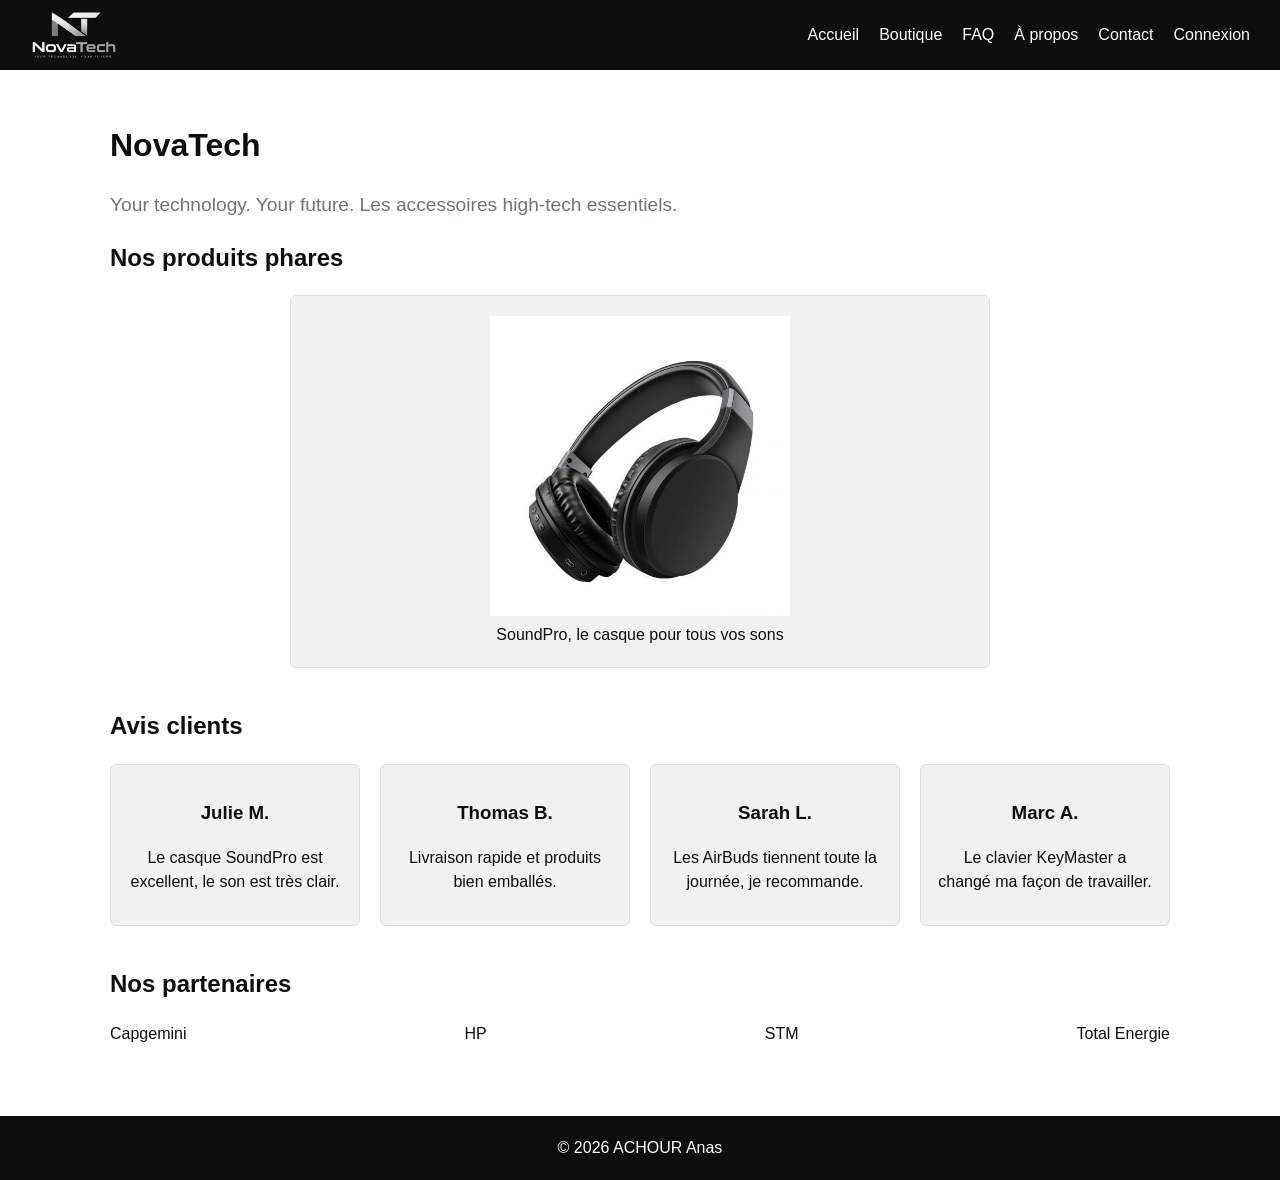
<file: index.html>
<!DOCTYPE html>
<html lang="fr">
<head>
    <meta charset="utf-8">
    <meta name="viewport" content="width=device-width, initial-scale=1">
    <title>Accueil - NovaTech</title>
    <link rel="stylesheet" href="css/style.css">
</head>
<body>
    <header class="navbar">
        <a href="index.html" class="navbar-brand">
            <img src="images/logo.png" alt="NovaTech, retour à l'accueil" height="50">
        </a>
        <nav>
            <ul class="nav">
                <li><a href="index.html">Accueil</a></li>
                <li><a href="boutique.html">Boutique</a></li>
                <li><a href="faq.html">FAQ</a></li>
                <li><a href="a-propos.html">À propos</a></li>
                <li><a href="contact.html">Contact</a></li>
                <li><a href="connexion.html">Connexion</a></li>
            </ul>
        </nav>
    </header>

    <main class="container">
        <h1>NovaTech</h1>
        <p class="lead">Your technology. Your future. Les accessoires high-tech essentiels.</p>

        <section>
            <h2>Nos produits phares</h2>
            <div class="carousel">
                <figure class="slide">
                    <img src="images/soundpro.jpg" alt="Casque SoundPro" width="300" height="300">
                    <figcaption>SoundPro, le casque pour tous vos sons</figcaption>
                </figure>
                <figure class="slide">
                    <img src="images/keymaster.jpg" alt="Clavier KeyMaster" width="300" height="300">
                    <figcaption>KeyMaster, le clavier mécanique</figcaption>
                </figure>
                <figure class="slide">
                    <img src="images/fitwatch.jpg" alt="Montre FitWatch" width="300" height="300">
                    <figcaption>FitWatch, la montre connectée</figcaption>
                </figure>
            </div>
        </section>

        <section>
            <h2>Avis clients</h2>
            <div class="row">
                <article class="card">
                    <h3>Julie M.</h3>
                    <p>Le casque SoundPro est excellent, le son est très clair.</p>
                </article>
                <article class="card">
                    <h3>Thomas B.</h3>
                    <p>Livraison rapide et produits bien emballés.</p>
                </article>
                <article class="card">
                    <h3>Sarah L.</h3>
                    <p>Les AirBuds tiennent toute la journée, je recommande.</p>
                </article>
                <article class="card">
                    <h3>Marc A.</h3>
                    <p>Le clavier KeyMaster a changé ma façon de travailler.</p>
                </article>
            </div>
        </section>

        <section>
            <h2>Nos partenaires</h2>
            <div class="partners">
                <span>Capgemini</span>
                <span>HP</span>
                <span>STM</span>
                <span>Total Energie</span>
            </div>
        </section>
    </main>

    <footer class="footer">
        <a href="mailto:09.anasachour@gmail.com">&copy; 2026 ACHOUR Anas</a>
    </footer>
</body>
</html>
</file>
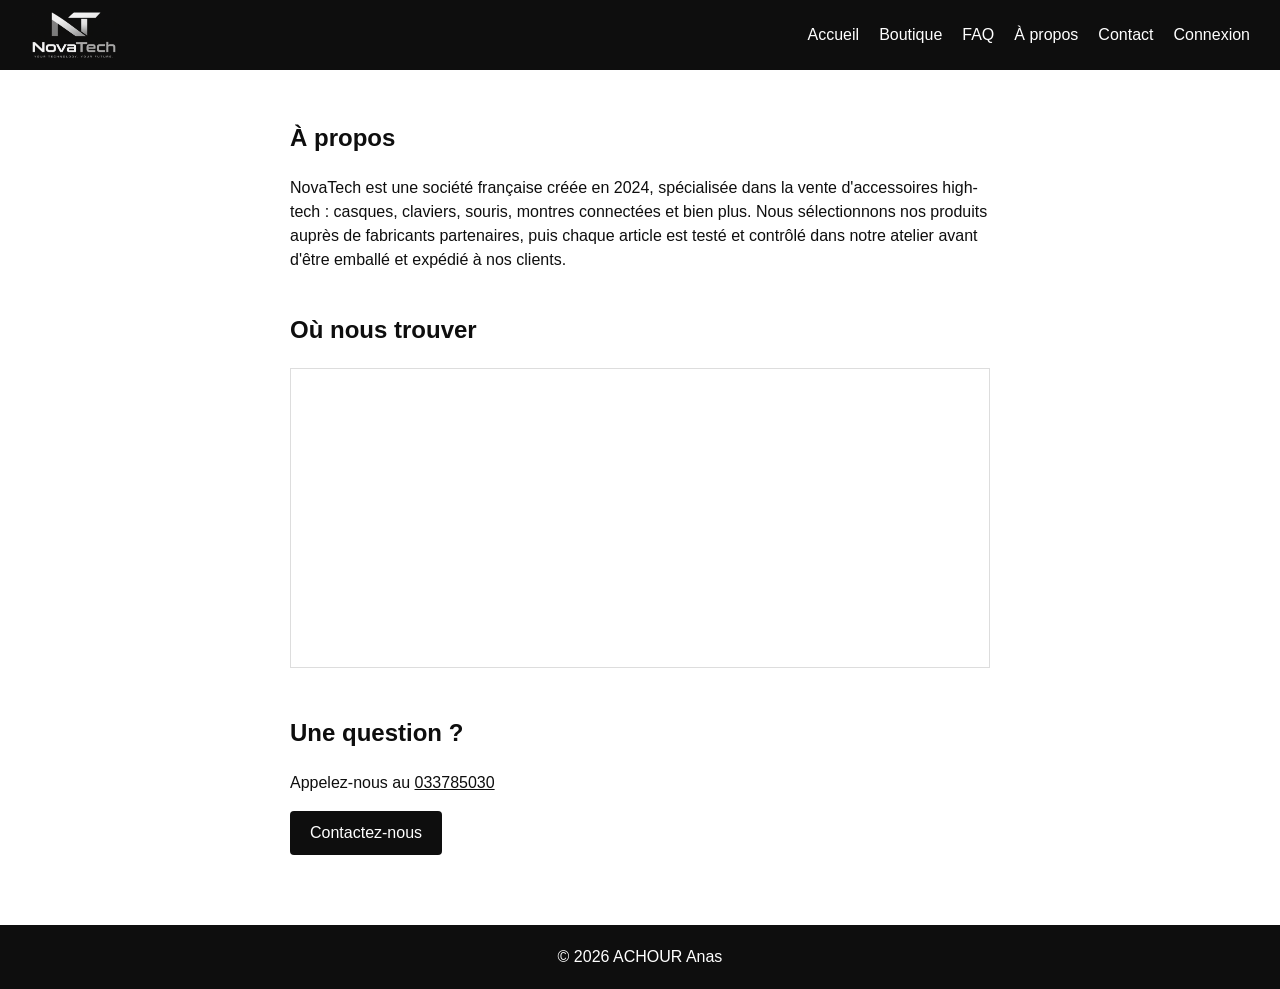
<file: a-propos.html>
<!DOCTYPE html>
<html lang="fr">
<head>
    <meta charset="utf-8">
    <meta name="viewport" content="width=device-width, initial-scale=1">
    <title>À propos - NovaTech</title>
    <link rel="stylesheet" href="css/style.css">
</head>
<body>
    <header class="navbar">
        <a href="index.html" class="navbar-brand">
            <img src="images/logo.png" alt="NovaTech, retour à l'accueil" height="50">
        </a>
        <nav>
            <ul class="nav">
                <li><a href="index.html">Accueil</a></li>
                <li><a href="boutique.html">Boutique</a></li>
                <li><a href="faq.html">FAQ</a></li>
                <li><a href="a-propos.html">À propos</a></li>
                <li><a href="contact.html">Contact</a></li>
                <li><a href="connexion.html">Connexion</a></li>
            </ul>
        </nav>
    </header>

    <main class="container">
        <section class="text-box">
            <h1>À propos</h1>
            <p>
                NovaTech est une société française créée en 2024, spécialisée dans la vente
                d'accessoires high-tech : casques, claviers, souris, montres connectées et
                bien plus. Nous sélectionnons nos produits auprès de fabricants partenaires,
                puis chaque article est testé et contrôlé dans notre atelier avant d'être
                emballé et expédié à nos clients.
            </p>
        </section>

        <section class="text-box">
            <h2>Où nous trouver</h2>
            <iframe
                src="https://www.openstreetmap.org/export/embed.html?bbox=5.70%2C45.17%2C5.75%2C45.20&amp;layer=mapnik"
                title="Carte de l'adresse de NovaTech"
                width="100%" height="300"></iframe>
        </section>

        <section class="text-box">
            <h2>Une question ?</h2>
            <p>Appelez-nous au <a href="tel:033785030">033785030</a></p>
            <a href="contact.html" class="btn">Contactez-nous</a>
        </section>
    </main>

    <footer class="footer">
        <a href="mailto:09.anasachour@gmail.com">&copy; 2026 ACHOUR Anas</a>
    </footer>
</body>
</html>
</file>
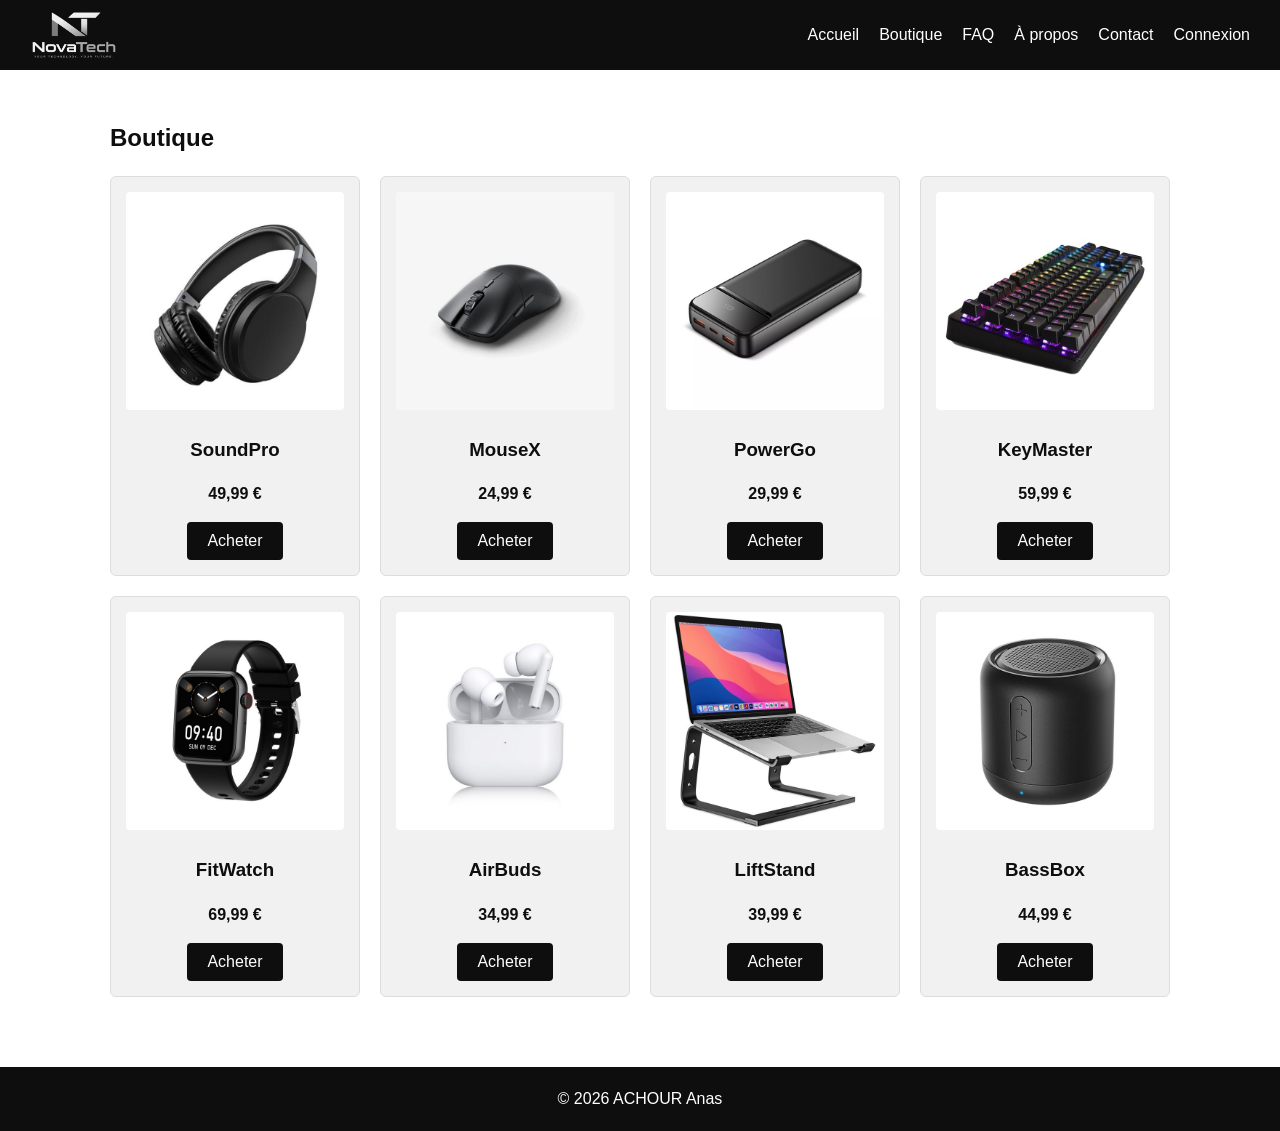
<file: boutique.html>
<!DOCTYPE html>
<html lang="fr">
<head>
    <meta charset="utf-8">
    <meta name="viewport" content="width=device-width, initial-scale=1">
    <title>Boutique - NovaTech</title>
    <link rel="stylesheet" href="css/style.css">
</head>
<body>
    <header class="navbar">
        <a href="index.html" class="navbar-brand">
            <img src="images/logo.png" alt="NovaTech, retour à l'accueil" height="50">
        </a>
        <nav>
            <ul class="nav">
                <li><a href="index.html">Accueil</a></li>
                <li><a href="boutique.html">Boutique</a></li>
                <li><a href="faq.html">FAQ</a></li>
                <li><a href="a-propos.html">À propos</a></li>
                <li><a href="contact.html">Contact</a></li>
                <li><a href="connexion.html">Connexion</a></li>
            </ul>
        </nav>
    </header>

    <main class="container">
        <section>
            <h1>Boutique</h1>
            <div class="grid">
                <article class="card">
                    <img src="images/soundpro.jpg" alt="Casque audio SoundPro" width="300" height="300">
                    <h3>SoundPro</h3>
                    <p class="price">49,99 €</p>
                    <button type="button" class="btn">Acheter</button>
                </article>
                <article class="card">
                    <img src="images/mousex.jpg" alt="Souris MouseX" width="300" height="300">
                    <h3>MouseX</h3>
                    <p class="price">24,99 €</p>
                    <button type="button" class="btn">Acheter</button>
                </article>
                <article class="card">
                    <img src="images/powergo.jpg" alt="Batterie externe PowerGo" width="300" height="300">
                    <h3>PowerGo</h3>
                    <p class="price">29,99 €</p>
                    <button type="button" class="btn">Acheter</button>
                </article>
                <article class="card">
                    <img src="images/keymaster.jpg" alt="Clavier KeyMaster" width="300" height="300">
                    <h3>KeyMaster</h3>
                    <p class="price">59,99 €</p>
                    <button type="button" class="btn">Acheter</button>
                </article>
                <article class="card">
                    <img src="images/fitwatch.jpg" alt="Montre connectée FitWatch" width="300" height="300">
                    <h3>FitWatch</h3>
                    <p class="price">69,99 €</p>
                    <button type="button" class="btn">Acheter</button>
                </article>
                <article class="card">
                    <img src="images/airbuds.jpg" alt="Écouteurs AirBuds" width="300" height="300">
                    <h3>AirBuds</h3>
                    <p class="price">34,99 €</p>
                    <button type="button" class="btn">Acheter</button>
                </article>
                <article class="card">
                    <img src="images/liftstand.jpg" alt="Support d'ordinateur LiftStand" width="300" height="300">
                    <h3>LiftStand</h3>
                    <p class="price">39,99 €</p>
                    <button type="button" class="btn">Acheter</button>
                </article>
                <article class="card">
                    <img src="images/bassbox.jpg" alt="Enceinte BassBox" width="300" height="300">
                    <h3>BassBox</h3>
                    <p class="price">44,99 €</p>
                    <button type="button" class="btn">Acheter</button>
                </article>
            </div>
        </section>
    </main>

    <footer class="footer">
        <a href="mailto:09.anasachour@gmail.com">&copy; 2026 ACHOUR Anas</a>
    </footer>
</body>
</html>
</file>
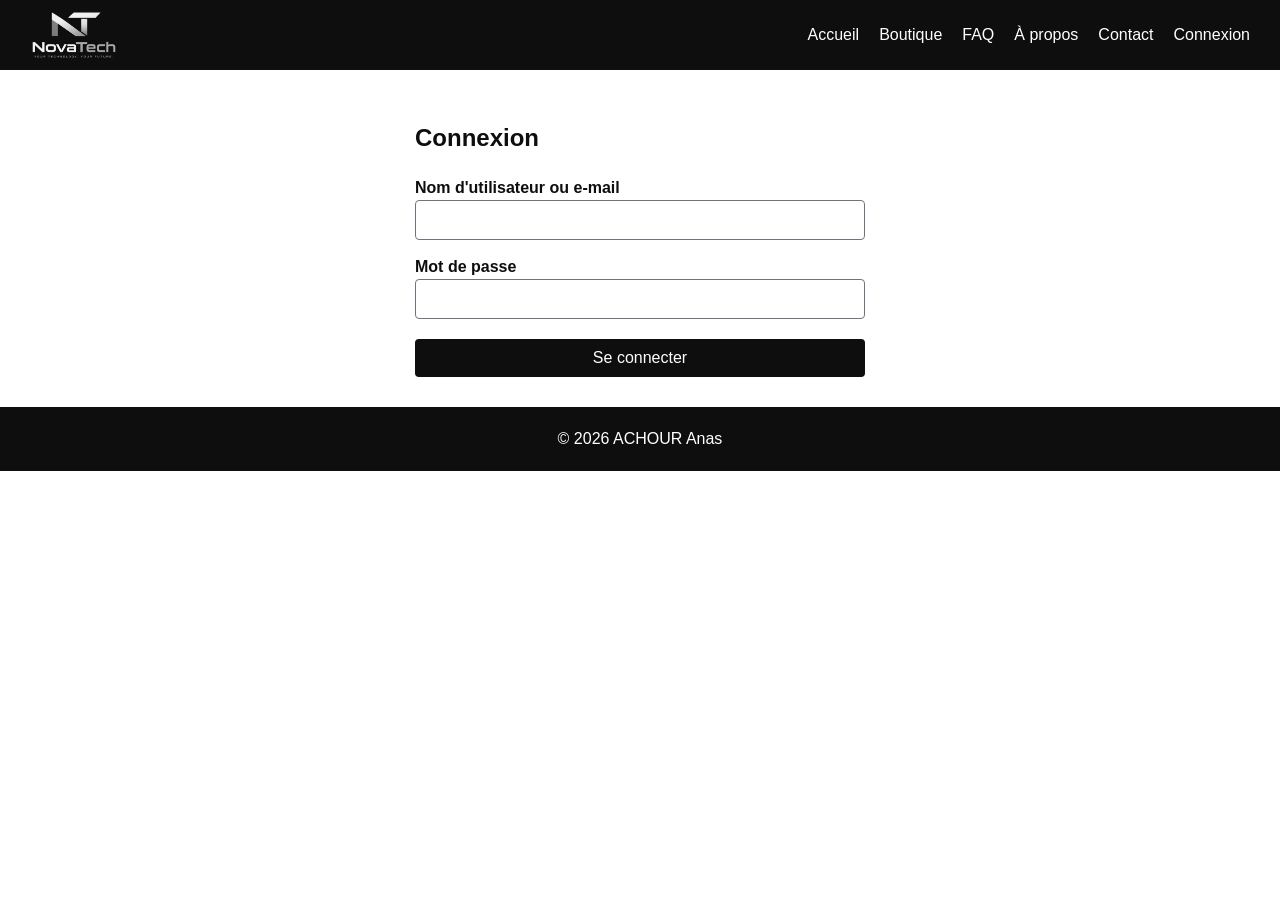
<file: connexion.html>
<!DOCTYPE html>
<html lang="fr">
<head>
    <meta charset="utf-8">
    <meta name="viewport" content="width=device-width, initial-scale=1">
    <title>Connexion - NovaTech</title>
    <link rel="stylesheet" href="css/style.css">
</head>
<body>
    <header class="navbar">
        <a href="index.html" class="navbar-brand">
            <img src="images/logo.png" alt="NovaTech, retour à l'accueil" height="50">
        </a>
        <nav>
            <ul class="nav">
                <li><a href="index.html">Accueil</a></li>
                <li><a href="boutique.html">Boutique</a></li>
                <li><a href="faq.html">FAQ</a></li>
                <li><a href="a-propos.html">À propos</a></li>
                <li><a href="contact.html">Contact</a></li>
                <li><a href="connexion.html">Connexion</a></li>
            </ul>
        </nav>
    </header>

    <main class="container">
        <section class="form-box">
            <h1>Connexion</h1>
            <form>
                <label for="identifiant">Nom d'utilisateur ou e-mail</label>
                <input type="text" id="identifiant" name="identifiant">

                <label for="mdp">Mot de passe</label>
                <input type="password" id="mdp" name="mdp">

                <button type="submit" class="btn">Se connecter</button>
            </form>
        </section>
    </main>

    <footer class="footer">
        <a href="mailto:09.anasachour@gmail.com">&copy; 2026 ACHOUR Anas</a>
    </footer>
</body>
</html>
</file>
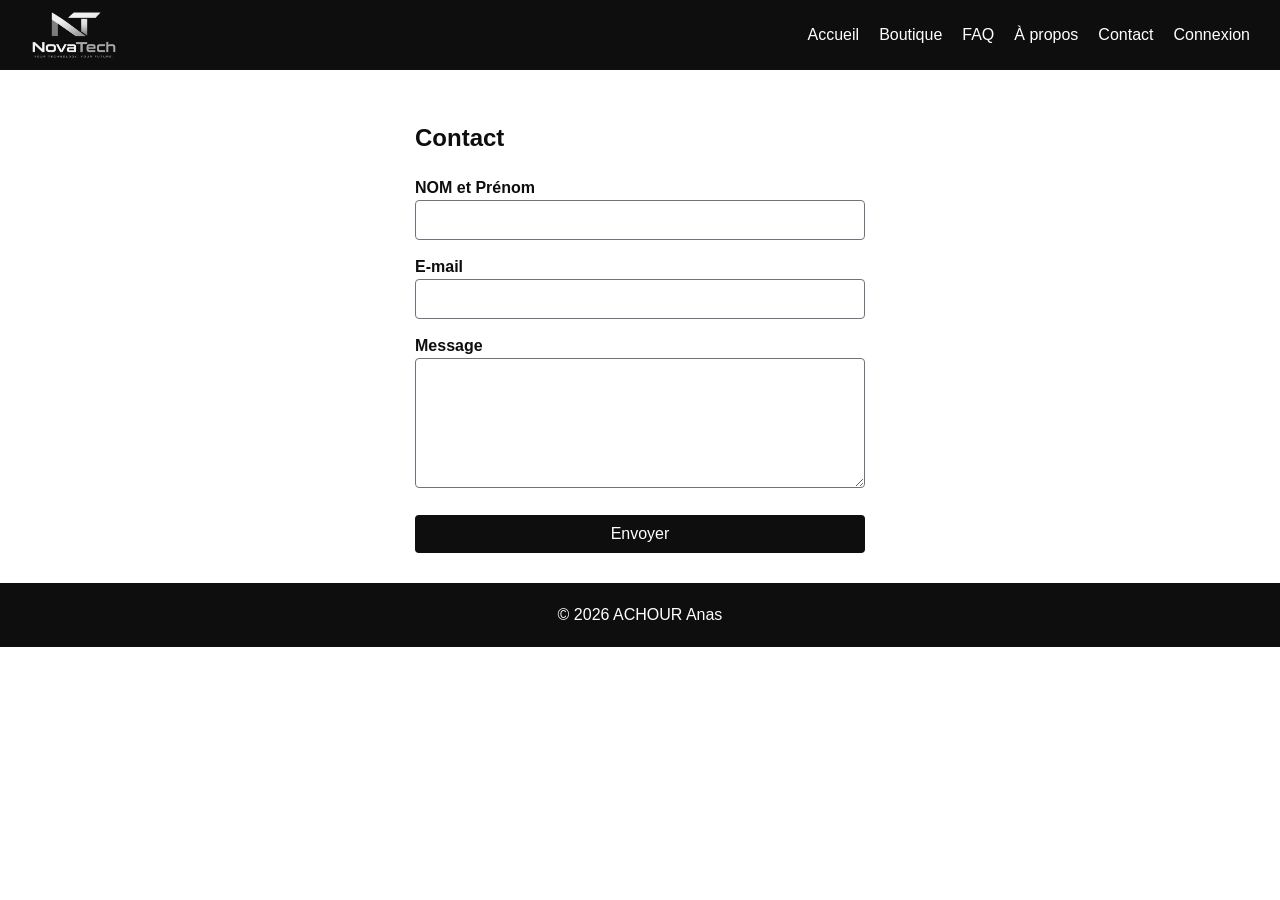
<file: contact.html>
<!DOCTYPE html>
<html lang="fr">
<head>
    <meta charset="utf-8">
    <meta name="viewport" content="width=device-width, initial-scale=1">
    <title>Contact - NovaTech</title>
    <link rel="stylesheet" href="css/style.css">
</head>
<body>
    <header class="navbar">
        <a href="index.html" class="navbar-brand">
            <img src="images/logo.png" alt="NovaTech, retour à l'accueil" height="50">
        </a>
        <nav>
            <ul class="nav">
                <li><a href="index.html">Accueil</a></li>
                <li><a href="boutique.html">Boutique</a></li>
                <li><a href="faq.html">FAQ</a></li>
                <li><a href="a-propos.html">À propos</a></li>
                <li><a href="contact.html">Contact</a></li>
                <li><a href="connexion.html">Connexion</a></li>
            </ul>
        </nav>
    </header>

    <main class="container">
        <section class="form-box">
            <h1>Contact</h1>
            <form>
                <label for="nom">NOM et Prénom</label>
                <input type="text" id="nom" name="nom">

                <label for="email">E-mail</label>
                <input type="email" id="email" name="email">

                <label for="message">Message</label>
                <textarea id="message" name="message" rows="6"></textarea>

                <button type="submit" class="btn">Envoyer</button>
            </form>
        </section>
    </main>

    <footer class="footer">
        <a href="mailto:09.anasachour@gmail.com">&copy; 2026 ACHOUR Anas</a>
    </footer>
</body>
</html>
</file>
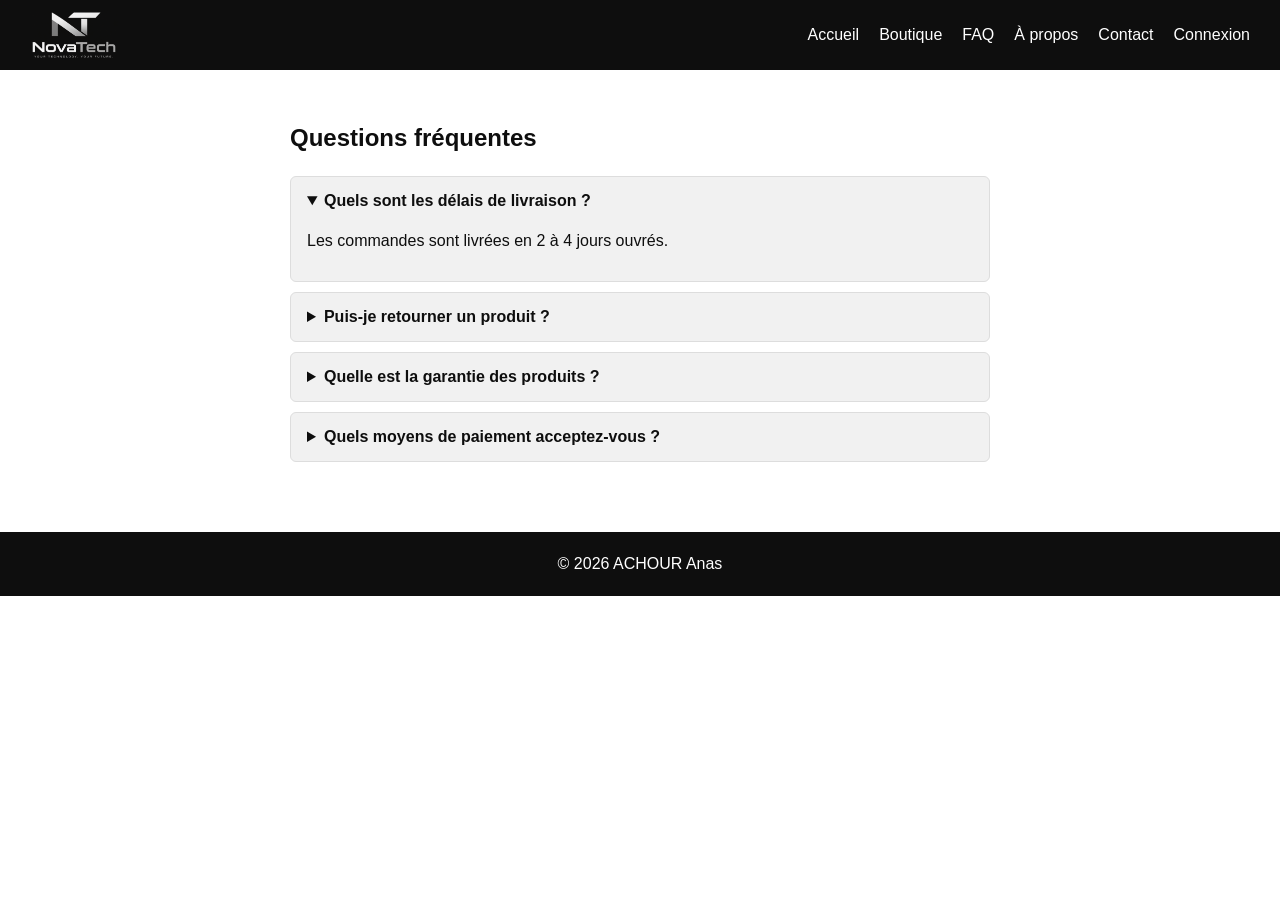
<file: faq.html>
<!DOCTYPE html>
<html lang="fr">
<head>
    <meta charset="utf-8">
    <meta name="viewport" content="width=device-width, initial-scale=1">
    <title>FAQ - NovaTech</title>
    <link rel="stylesheet" href="css/style.css">
</head>
<body>
    <header class="navbar">
        <a href="index.html" class="navbar-brand">
            <img src="images/logo.png" alt="NovaTech, retour à l'accueil" height="50">
        </a>
        <nav>
            <ul class="nav">
                <li><a href="index.html">Accueil</a></li>
                <li><a href="boutique.html">Boutique</a></li>
                <li><a href="faq.html">FAQ</a></li>
                <li><a href="a-propos.html">À propos</a></li>
                <li><a href="contact.html">Contact</a></li>
                <li><a href="connexion.html">Connexion</a></li>
            </ul>
        </nav>
    </header>

    <main class="container">
        <section class="faq">
            <h1>Questions fréquentes</h1>

            <details open>
                <summary>Quels sont les délais de livraison ?</summary>
                <p>Les commandes sont livrées en 2 à 4 jours ouvrés.</p>
            </details>
            <details>
                <summary>Puis-je retourner un produit ?</summary>
                <p>Oui, vous avez 14 jours pour retourner votre commande.</p>
            </details>
            <details>
                <summary>Quelle est la garantie des produits ?</summary>
                <p>Tous nos produits sont garantis 2 ans.</p>
            </details>
            <details>
                <summary>Quels moyens de paiement acceptez-vous ?</summary>
                <p>Carte bancaire et PayPal.</p>
            </details>
        </section>
    </main>

    <footer class="footer">
        <a href="mailto:09.anasachour@gmail.com">&copy; 2026 ACHOUR Anas</a>
    </footer>
</body>
</html>
</file>
<file: css/style.css>
/* ===== Variables : toutes les couleurs sont ici ===== */
:root {
    --noir: #0e0e0e;
    --gris-fonce: #333333;
    --gris: #6c757d;
    --gris-clair: #f1f1f1;
    --bordure: #dddddd;
    --blanc: #ffffff;
}

/* ===== Base ===== */
* {
    box-sizing: border-box;
}

body {
    margin: 0;
    font-family: Arial, Helvetica, sans-serif;
    line-height: 1.5;
    color: var(--noir);
    background-color: var(--blanc);
}

img {
    max-width: 100%;
    height: auto;
}

a {
    color: var(--noir);
}

/* ===== Conteneur centré (comme .container de Bootstrap) ===== */
.container {
    max-width: 1100px;
    margin: 0 auto;
    padding: 30px 20px;
}

/* ===== Barre de navigation (Flexbox) ===== */
.navbar {
    display: flex;
    justify-content: space-between;
    align-items: center;
    flex-wrap: wrap;
    gap: 10px;
    padding: 10px 30px;
    background-color: var(--noir);
}

.navbar-brand img {
    display: block;
    height: 50px;
    width: auto;
}

.nav {
    display: flex;
    flex-wrap: wrap;
    gap: 20px;
    margin: 0;
    padding: 0;
    list-style: none;
}

.nav a {
    color: var(--blanc);
    text-decoration: none;
}

.nav a:hover {
    text-decoration: underline;
}

/* ===== Footer ===== */
.footer {
    padding: 20px;
    text-align: center;
    background-color: var(--noir);
}

.footer a {
    color: var(--blanc);
    text-decoration: none;
}

/* ===== Textes ===== */
.lead {
    font-size: 1.2rem;
    color: var(--gris);
}

section {
    margin-bottom: 40px;
}

/* ===== Boutons (comme .btn de Bootstrap) ===== */
.btn {
    display: inline-block;
    padding: 10px 20px;
    border: none;
    border-radius: 4px;
    background-color: var(--noir);
    color: var(--blanc);
    font-size: 1rem;
    text-decoration: none;
    cursor: pointer;
}

.btn:hover {
    background-color: var(--gris-fonce);
}

/* ===== Cartes (comme .card de Bootstrap) ===== */
.card {
    padding: 15px;
    border: 1px solid var(--bordure);
    border-radius: 6px;
    background-color: var(--gris-clair);
    text-align: center;
    transition: transform 0.3s ease, box-shadow 0.3s ease;
}

.card:hover {
    transform: translateY(-5px);
    box-shadow: 0 4px 15px rgba(0, 0, 0, 0.1);
}

.card img {
    border-radius: 4px;
    background-color: var(--blanc);
}

.price {
    font-weight: bold;
}

/* ===== Rangée de cartes : Flexbox ===== */
.row {
    display: flex;
    gap: 20px;
}

.row .card {
    flex: 1;
}

/* ===== Boutique : grille (Grid), 4 cartes par ligne ===== */
.grid {
    display: grid;
    grid-template-columns: repeat(4, 1fr);
    gap: 20px;
}

/* ===== Carrousel centré (sans JavaScript) ===== */
.carousel {
    display: flex;
    max-width: 700px;
    margin: 0 auto;
    overflow-x: auto;
    scroll-snap-type: x mandatory;
    border: 1px solid var(--bordure);
    border-radius: 6px;
}

.slide {
    flex: 0 0 100%;
    margin: 0;
    padding: 20px;
    text-align: center;
    background-color: var(--gris-clair);
    scroll-snap-align: center;
}

/* ===== Partenaires : alignés sur une ligne ===== */
.partners {
    display: flex;
    justify-content: space-between;
    align-items: center;
    gap: 10px;
}

.partners img {
    flex: 1;
    min-width: 0;
}

/* ===== FAQ ===== */
.faq,
.text-box {
    max-width: 700px;
    margin: 0 auto 40px;
}

details {
    margin-bottom: 10px;
    padding: 12px 16px;
    border: 1px solid var(--bordure);
    border-radius: 6px;
    background-color: var(--gris-clair);
}

summary {
    font-weight: bold;
    cursor: pointer;
}

/* ===== À propos ===== */
iframe {
    border: 1px solid var(--bordure);
}

/* ===== Formulaires ===== */
.form-box {
    max-width: 450px;
    margin: 0 auto;
}

label {
    display: block;
    margin-top: 15px;
    font-weight: bold;
}

input[type="text"],
input[type="email"],
input[type="password"],
textarea {
    width: 100%;
    padding: 10px;
    border: 1px solid var(--gris);
    border-radius: 4px;
    font-family: inherit;
    font-size: 1rem;
}

form .btn {
    width: 100%;
    margin-top: 20px;
}

/* ===== Responsive (media queries) ===== */
@media (max-width: 900px) {
    .grid {
        grid-template-columns: repeat(2, 1fr);
    }
}

@media (max-width: 600px) {
    .navbar {
        justify-content: center;
    }

    .nav {
        justify-content: center;
    }

    .grid {
        grid-template-columns: 1fr;
    }

    .row {
        flex-direction: column;
    }

    .partners {
        flex-wrap: wrap;
        justify-content: center;
    }

    .partners img {
        flex: 0 0 40%;
    }
}
</file>
